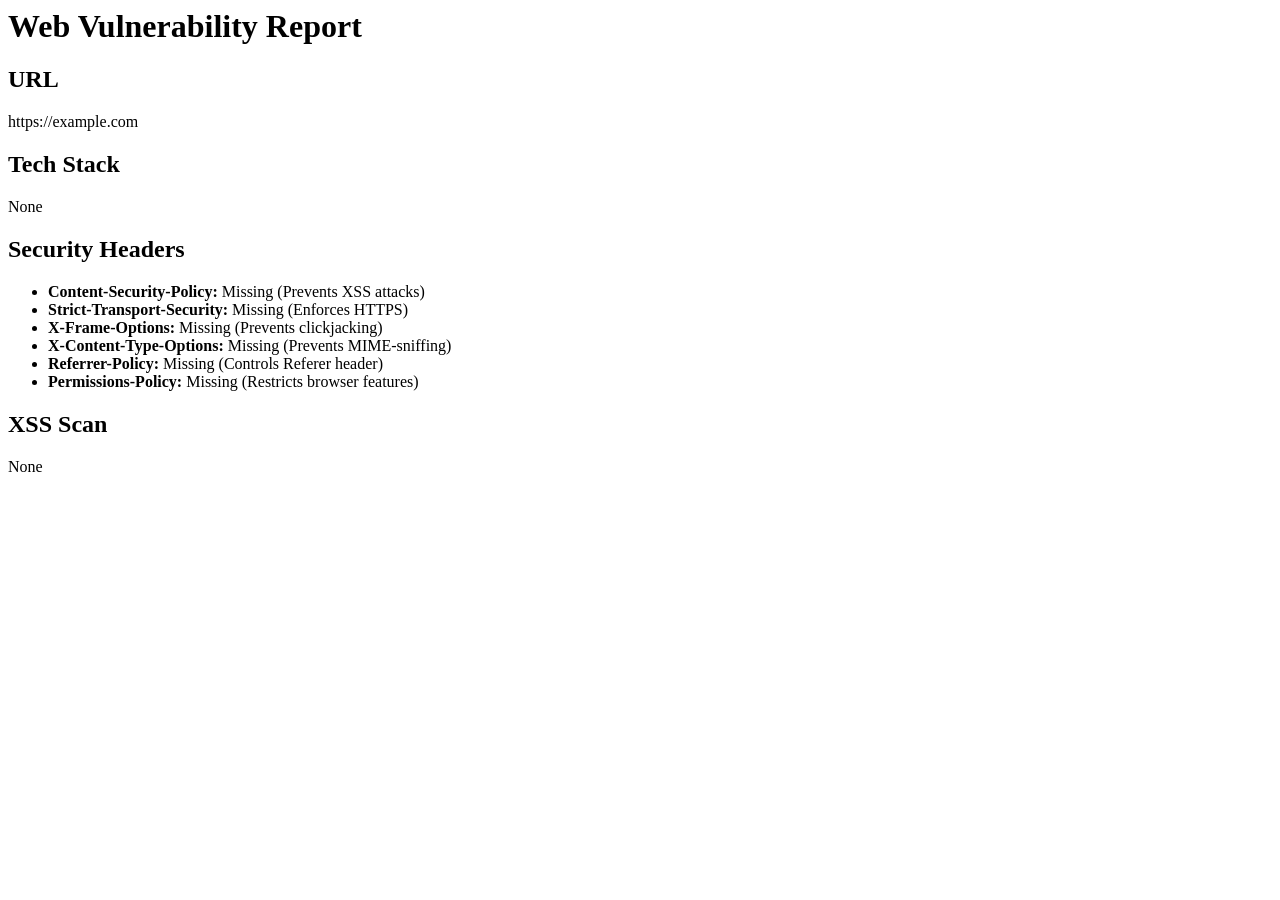
<file: reports/report_20250731_132616.html>
<html><head><title>Web Vulnerability Report</title></head><body><h1>Web Vulnerability Report</h1><h2>URL</h2><p>https://example.com</p><h2>Tech Stack</h2><p>None</p><h2>Security Headers</h2><ul><li><strong>Content-Security-Policy:</strong> Missing (Prevents XSS attacks)</li><li><strong>Strict-Transport-Security:</strong> Missing (Enforces HTTPS)</li><li><strong>X-Frame-Options:</strong> Missing (Prevents clickjacking)</li><li><strong>X-Content-Type-Options:</strong> Missing (Prevents MIME-sniffing)</li><li><strong>Referrer-Policy:</strong> Missing (Controls Referer header)</li><li><strong>Permissions-Policy:</strong> Missing (Restricts browser features)</li></ul><h2>XSS Scan</h2><p>None</p></body></html>
</file>
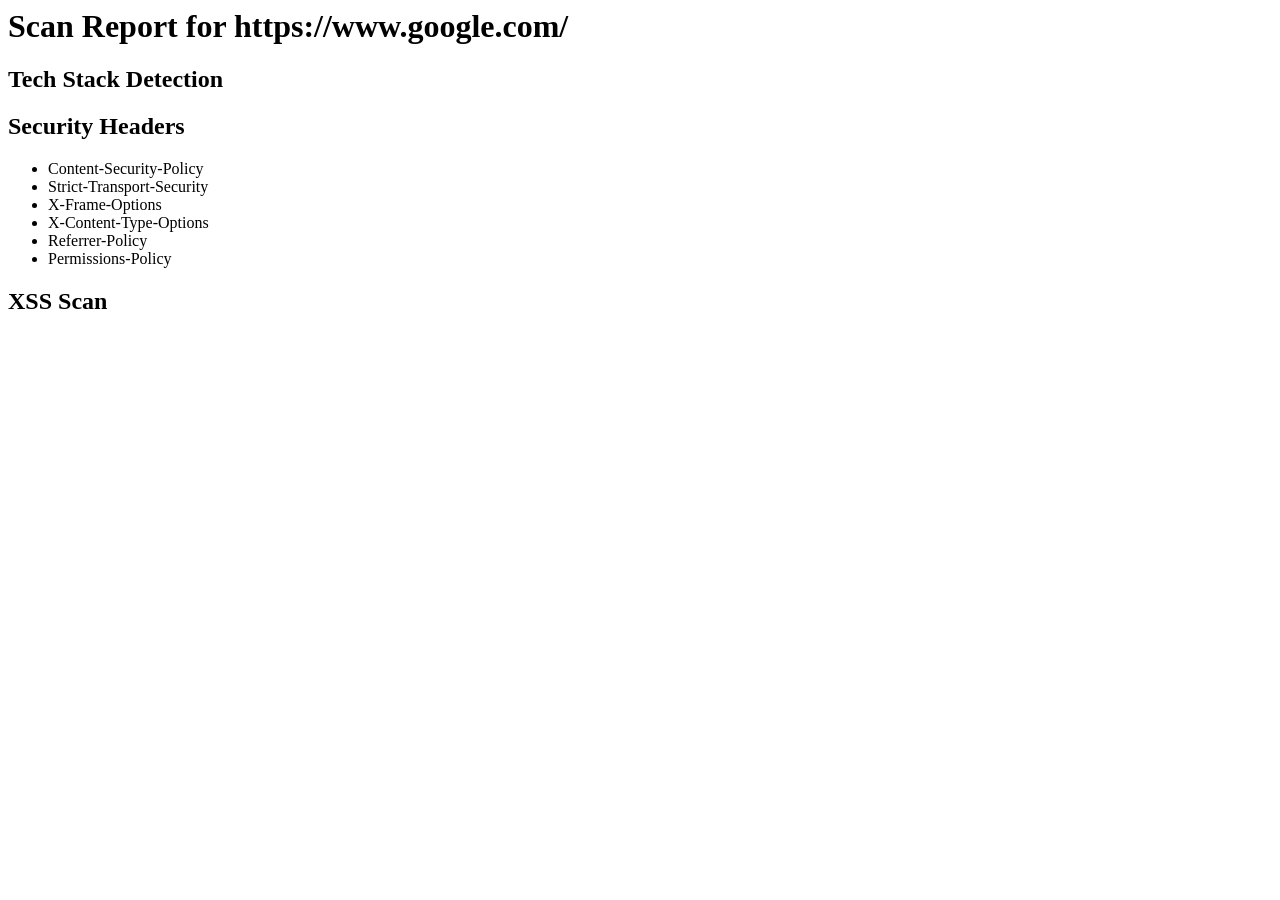
<file: reports/report_20250731_134558.html>
<html><head><title>Scan Report</title></head><body><h1>Scan Report for https://www.google.com/</h1><h2>Tech Stack Detection</h2><ul></ul><h2>Security Headers</h2><ul><li>Content-Security-Policy</li><li>Strict-Transport-Security</li><li>X-Frame-Options</li><li>X-Content-Type-Options</li><li>Referrer-Policy</li><li>Permissions-Policy</li></ul><h2>XSS Scan</h2><ul></ul></body></html>
</file>
